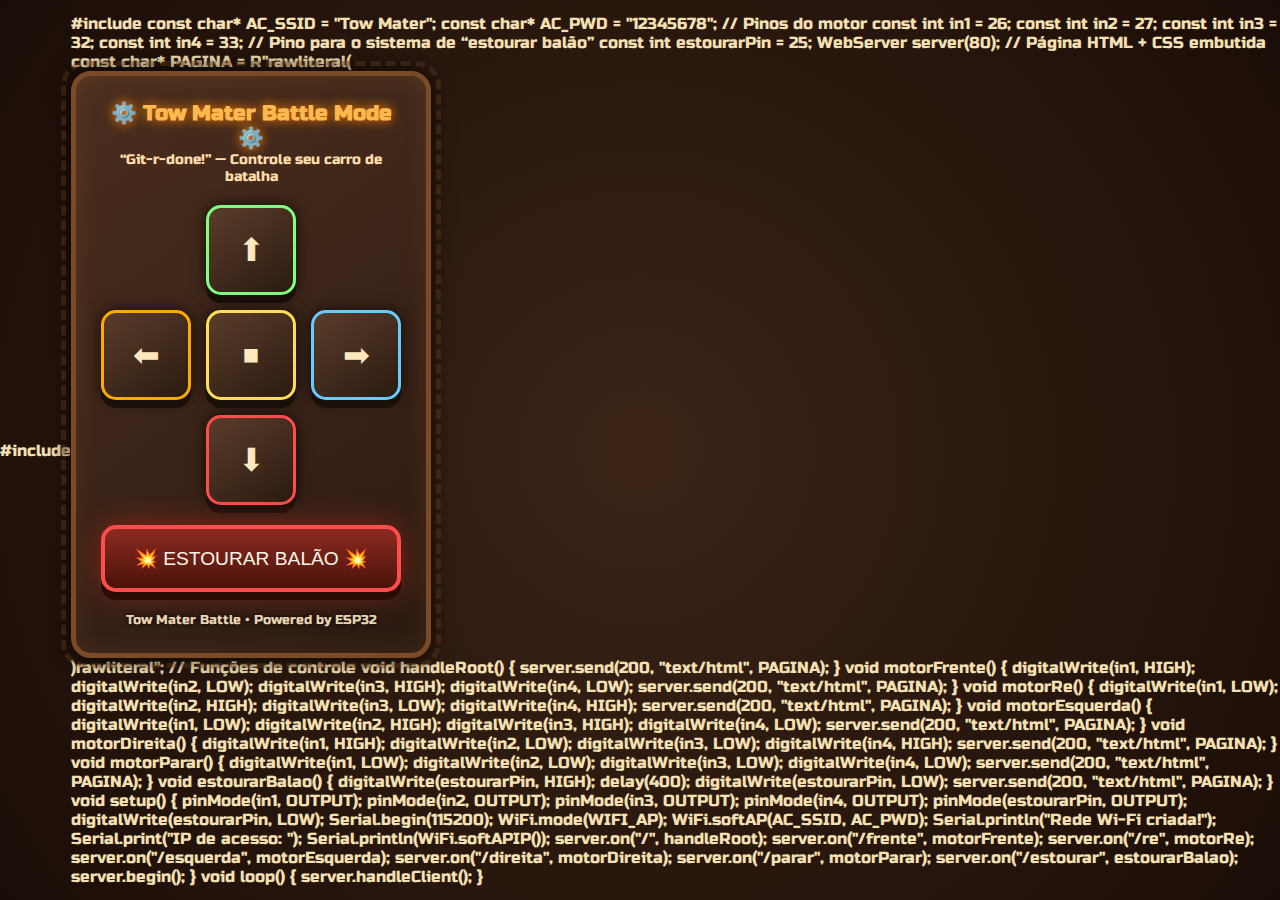
<file: motor.html>
#include <WiFi.h>
#include <WebServer.h>

const char* AC_SSID = "Tow Mater";
const char* AC_PWD = "12345678";

// Pinos do motor
const int in1 = 26;
const int in2 = 27;
const int in3 = 32;
const int in4 = 33;
// Pino para o sistema de “estourar balão”
const int estourarPin = 25;

WebServer server(80);

// Página HTML + CSS embutida
const char* PAGINA = R"rawliteral(
<!DOCTYPE html>
<html lang="pt-br">
<head>
  <meta charset="UTF-8">
  <meta name="viewport" content="width=device-width, initial-scale=1.0">
  <title>Tow Mater Battle Mode</title>
  <style>
    @import url('https://fonts.googleapis.com/css2?family=Russo+One&display=swap');

    * { margin: 0; padding: 0; box-sizing: border-box; }
    body {
      background: radial-gradient(circle at center, #3b2416, #1a0d07);
      font-family: 'Russo One', sans-serif;
      color: #f5e0b3;
      display: flex;
      justify-content: center;
      align-items: center;
      height: 100vh;
    }
    .painel {
      background: linear-gradient(145deg, #4b2e1e, #2b1a12);
      border: 5px solid #7b4a26;
      border-radius: 20px;
      padding: 25px;
      width: 360px;
      max-width: 95%;
      text-align: center;
      box-shadow:
        0 0 25px rgba(0, 0, 0, 0.8),
        inset 0 0 25px rgba(255, 180, 80, 0.1);
      position: relative;
    }
    .painel::before {
      content: "";
      position: absolute;
      top: -15px; left: -15px; right: -15px; bottom: -15px;
      border-radius: 25px;
      border: 5px dashed rgba(100, 60, 30, 0.4);
      pointer-events: none;
    }
    header h1 {
      color: #ffb84d;
      text-shadow: 0 0 12px #ff8000;
      font-size: 1.3rem;
    }
    header p {
      color: #ffddaa;
      margin-bottom: 20px;
      font-size: 0.9rem;
    }
    .controle {
      display: flex;
      flex-direction: column;
      align-items: center;
      gap: 15px;
    }
    .linha-meio {
      display: flex;
      gap: 15px;
    }
    .botao {
      width: 90px; height: 90px;
      background: linear-gradient(145deg, #5a3c2b, #2b1b10);
      border: 3px solid #f4d2a1;
      color: #ffe8c0;
      font-size: 2rem;
      border-radius: 15px;
      box-shadow: 0 8px 0 #1a100a, 0 0 15px rgba(0, 0, 0, 0.7);
      transition: all 0.1s ease-in-out;
    }
    .botao:active {
      transform: translateY(4px);
      box-shadow: 0 3px 0 #1a100a;
    }
    .frente { border-color: #7fff7f; }
    .re { border-color: #ff4c4c; }
    .esquerda { border-color: #ffaa00; }
    .direita { border-color: #66ccff; }
    .parar { border-color: #ffdd55; }

    .acao { margin-top: 20px; }
    .botao-estourar {
      width: 100%; padding: 18px;
      font-size: 1.2rem;
      color: #fff5e6;
      background: linear-gradient(180deg, #8b2a20, #4b130a);
      border: 4px solid #ff4c4c;
      border-radius: 15px;
      box-shadow: 0 8px 0 #2a0b06, 0 0 30px rgba(255, 50, 30, 0.4);
      transition: all 0.15s ease;
    }
    .botao-estourar:active {
      transform: translateY(4px);
      box-shadow: 0 4px 0 #2a0b06;
    }
    footer {
      margin-top: 20px;
      font-size: 0.8rem;
      color: #e8d3b2;
      text-shadow: 0 0 5px #000;
    }
  </style>
</head>
<body>
  <div class="painel">
    <header>
      <h1>⚙️ Tow Mater Battle Mode ⚙️</h1>
      <p>“Git-r-done!” — Controle seu carro de batalha</p>
    </header>

    <div class="controle">
      <button class="botao frente" onclick="enviar('/frente')">⬆</button>

      <div class="linha-meio">
        <button class="botao esquerda" onclick="enviar('/esquerda')">⬅</button>
        <button class="botao parar" onclick="enviar('/parar')">⏹</button>
        <button class="botao direita" onclick="enviar('/direita')">➡</button>
      </div>

      <button class="botao re" onclick="enviar('/re')">⬇</button>
    </div>

    <div class="acao">
      <button class="botao-estourar" onclick="enviar('/estourar')">💥 ESTOURAR BALÃO 💥</button>
    </div>

    <footer>
      <p>Tow Mater Battle • Powered by ESP32</p>
    </footer>
  </div>

  <script>
    function enviar(comando) {
      fetch(comando)
        .then(() => console.log("Comando enviado:", comando))
        .catch(() => alert("Erro ao enviar comando"));
    }
  </script>
</body>
</html>
)rawliteral";

// Funções de controle
void handleRoot() { server.send(200, "text/html", PAGINA); }

void motorFrente() {
  digitalWrite(in1, HIGH); digitalWrite(in2, LOW);
  digitalWrite(in3, HIGH); digitalWrite(in4, LOW);
  server.send(200, "text/html", PAGINA);
}

void motorRe() {
  digitalWrite(in1, LOW); digitalWrite(in2, HIGH);
  digitalWrite(in3, LOW); digitalWrite(in4, HIGH);
  server.send(200, "text/html", PAGINA);
}

void motorEsquerda() {
  digitalWrite(in1, LOW); digitalWrite(in2, HIGH);
  digitalWrite(in3, HIGH); digitalWrite(in4, LOW);
  server.send(200, "text/html", PAGINA);
}

void motorDireita() {
  digitalWrite(in1, HIGH); digitalWrite(in2, LOW);
  digitalWrite(in3, LOW); digitalWrite(in4, HIGH);
  server.send(200, "text/html", PAGINA);
}

void motorParar() {
  digitalWrite(in1, LOW); digitalWrite(in2, LOW);
  digitalWrite(in3, LOW); digitalWrite(in4, LOW);
  server.send(200, "text/html", PAGINA);
}

void estourarBalao() {
  digitalWrite(estourarPin, HIGH);
  delay(400);
  digitalWrite(estourarPin, LOW);
  server.send(200, "text/html", PAGINA);
}

void setup() {
  pinMode(in1, OUTPUT);
  pinMode(in2, OUTPUT);
  pinMode(in3, OUTPUT);
  pinMode(in4, OUTPUT);
  pinMode(estourarPin, OUTPUT);
  digitalWrite(estourarPin, LOW);

  Serial.begin(115200);
  WiFi.mode(WIFI_AP);
  WiFi.softAP(AC_SSID, AC_PWD);
  Serial.println("Rede Wi-Fi criada!");
  Serial.print("IP de acesso: ");
  Serial.println(WiFi.softAPIP());

  server.on("/", handleRoot);
  server.on("/frente", motorFrente);
  server.on("/re", motorRe);
  server.on("/esquerda", motorEsquerda);
  server.on("/direita", motorDireita);
  server.on("/parar", motorParar);
  server.on("/estourar", estourarBalao);

  server.begin();
}

void loop() {
  server.handleClient();
}
</file>
